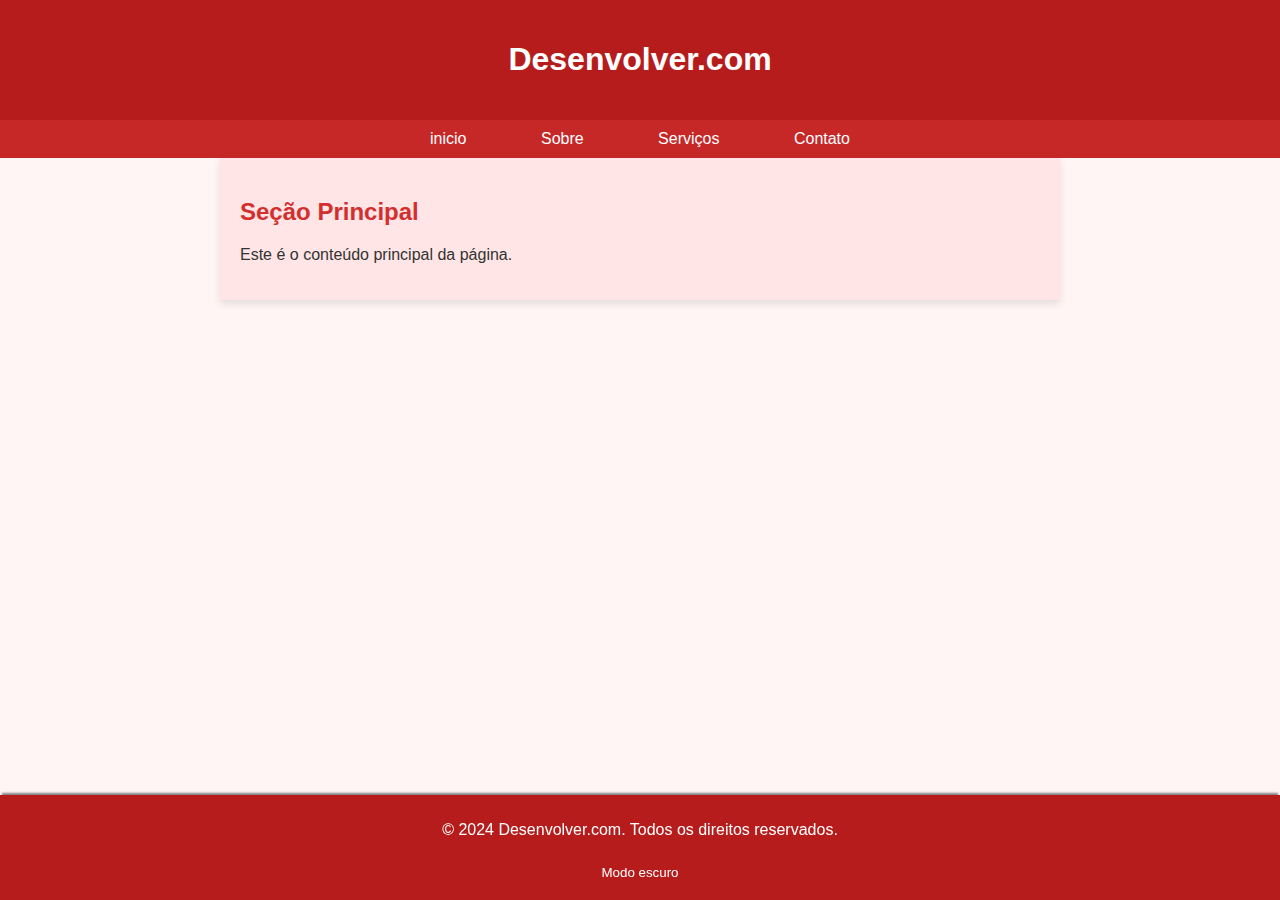
<file: index.html>
<!DOCTYPE html>
<html lang="pt-BR">
<head>
    <meta charset="UTF-8">
    <meta name="viewport" content="width=device-width, initial-scale=1.0">
    <title>Desenvolver.com</title>
    <link rel="stylesheet" href="styles.css">
</head>
<body>
    <header>
        <h1>Desenvolver.com</h1>
    </header>
    <nav>
        <a href="index.html" onclick="showAlert('Início')">inicio</a>
        <a href="sobre.html" onclick="showAlert('Sobre')">Sobre</a>
        <a href="servicos.html" onclick="showAlert('Serviços')">Serviços</a>
        <a href="contato.html" onclick="showAlert('Contato')">Contato</a>
    </nav>
    <main>
        <h2>Seção Principal</h2>
        <p>Este é o conteúdo principal da página.</p>
    </main>
    <footer>
        <p>&copy; 2024 Desenvolver.com. Todos os direitos reservados.</p>
        <button class="toggle-button" onclick="toggleDarkMode()">Modo escuro</button>
    </footer>
    <script src="scripts.js"></script>
</body>
</html>
</file>
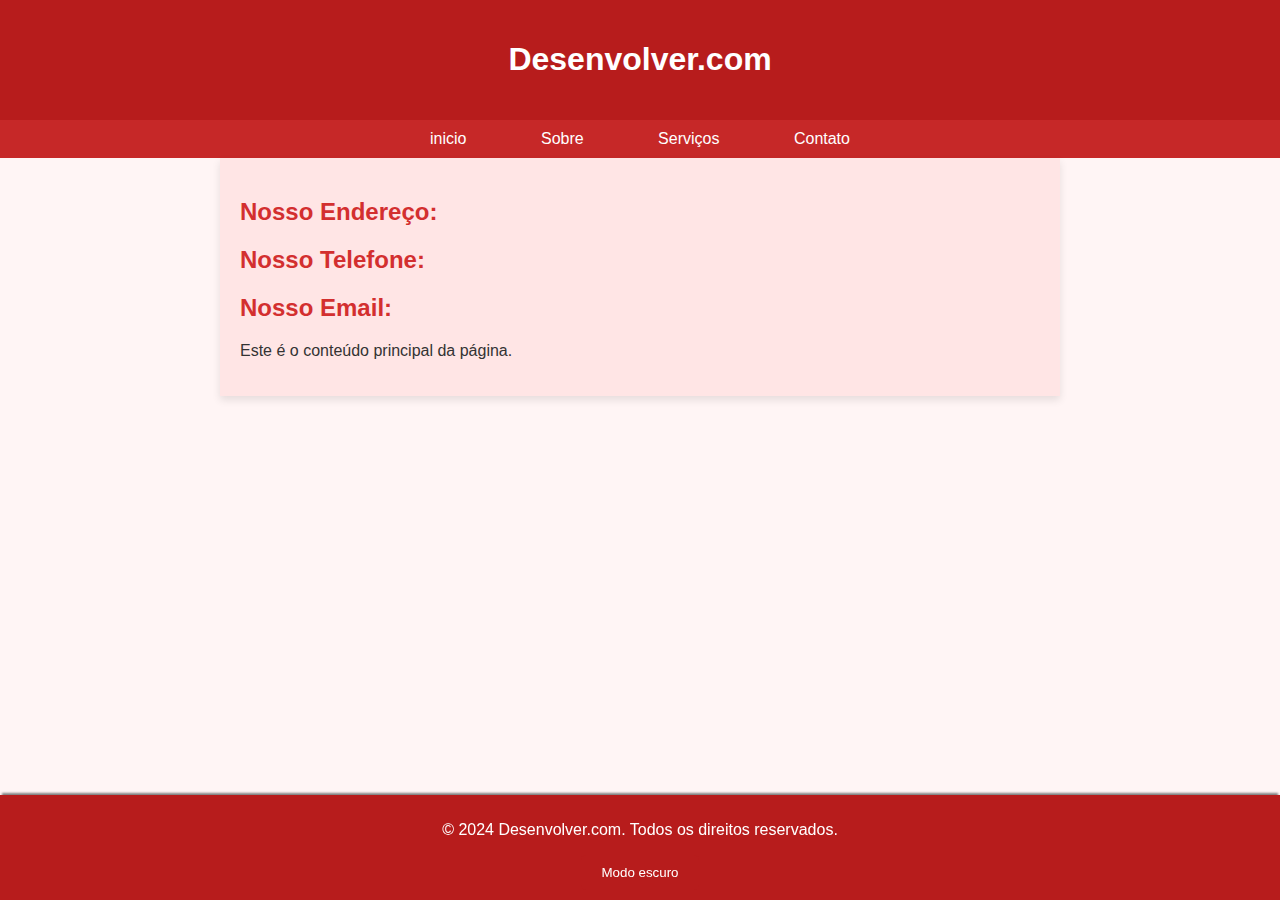
<file: contato.html>
<!DOCTYPE html>
<html lang="pt-BR">
<head>
    <meta charset="UTF-8">
    <meta name="viewport" content="width=device-width, initial-scale=1.0">
    <title>Desenvolver.com</title>
    <link rel="stylesheet" href="styles.css">
</head>
<body>
    <header>
        <h1>Desenvolver.com</h1>
    </header>
    <nav>
        <a href="index.html" onclick="showAlert('Início')">inicio</a>
        <a href="sobre.html" onclick="showAlert('Sobre')">Sobre</a>
        <a href="servicos.html" onclick="showAlert('Serviços')">Serviços</a>
        <a href="contato.html" onclick="showAlert('Contato')">Contato</a>
    </nav>
    <main>
        <h2>Nosso Endereço:</h2>
        <h2>Nosso Telefone:</h2>
        <h2>Nosso Email:</h2>
        <p>Este é o conteúdo principal da página.</p>
    </main>
    <footer>
        <p>&copy; 2024 Desenvolver.com. Todos os direitos reservados.</p>
        <button class="toggle-button" onclick="toggleDarkMode()">Modo escuro</button>
    </footer>
    <script src="scripts.js"></script>
</body>
</html>
</file>
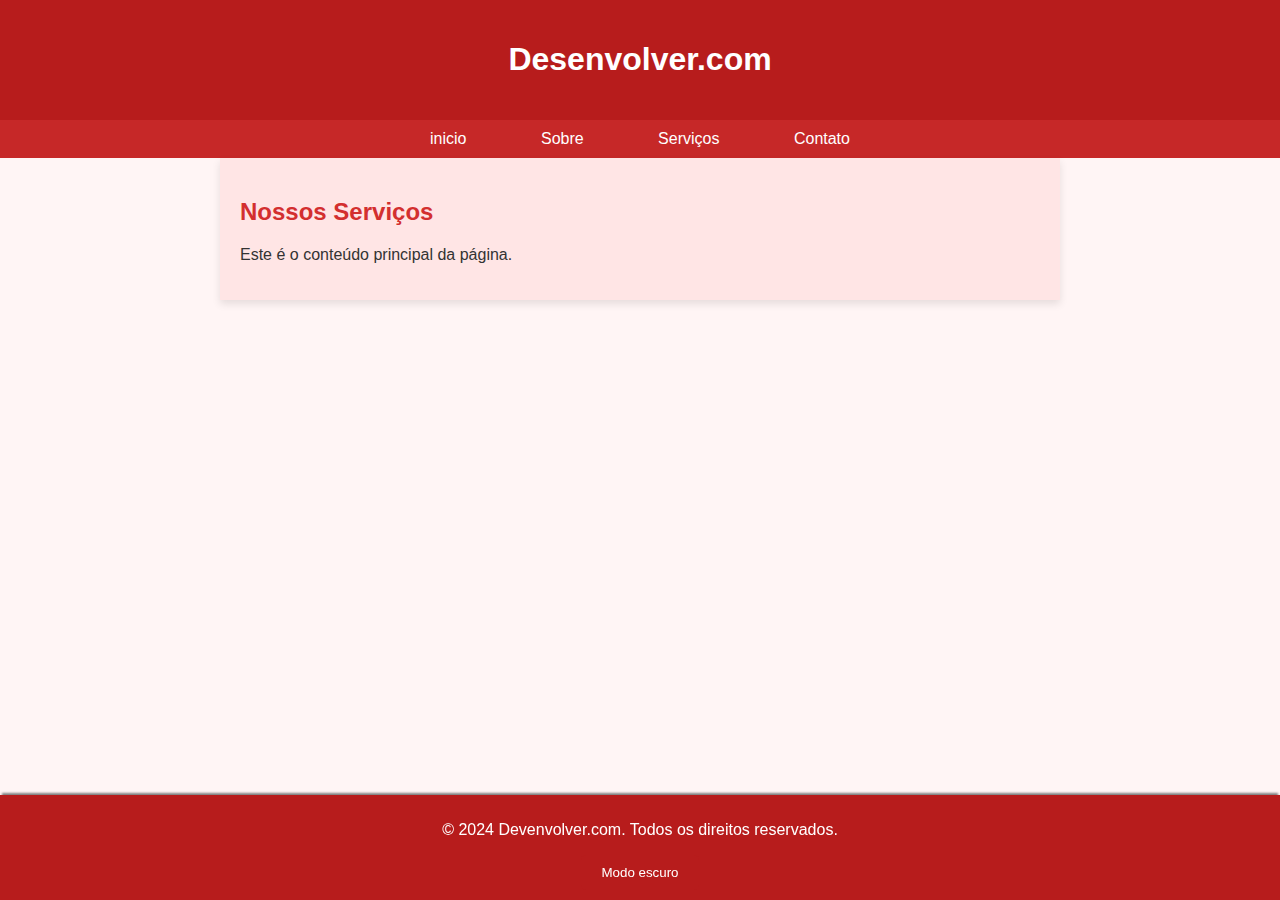
<file: servicos.html>
<!DOCTYPE html>
<html lang="pt-BR">
<head>
    <meta charset="UTF-8">
    <meta name="viewport" content="width=device-width, initial-scale=1.0">
    <title>Desenvolver.com</title>
    <link rel="stylesheet" href="styles.css">
</head>
<body>
    <header>
        <h1>Desenvolver.com</h1>
    </header>
    <nav>
        <a href="index.html" onclick="showAlert('Início')">inicio</a>
        <a href="sobre.html" onclick="showAlert('Sobre')">Sobre</a>
        <a href="servicos.html" onclick="showAlert('Serviços')">Serviços</a>
        <a href="contato.html" onclick="showAlert('Contato')">Contato</a>
    </nav>
    <main>
        <h2>Nossos Serviços</h2>
        <p>Este é o conteúdo principal da página.</p>
    </main>
    <footer>
        <p>&copy; 2024 Devenvolver.com. Todos os direitos reservados.</p>
        <button class="toggle-button" onclick="toggleDarkMode()">Modo escuro</button>
    </footer>
    <script src="scripts.js"></script>
</body>
</html>
</file>
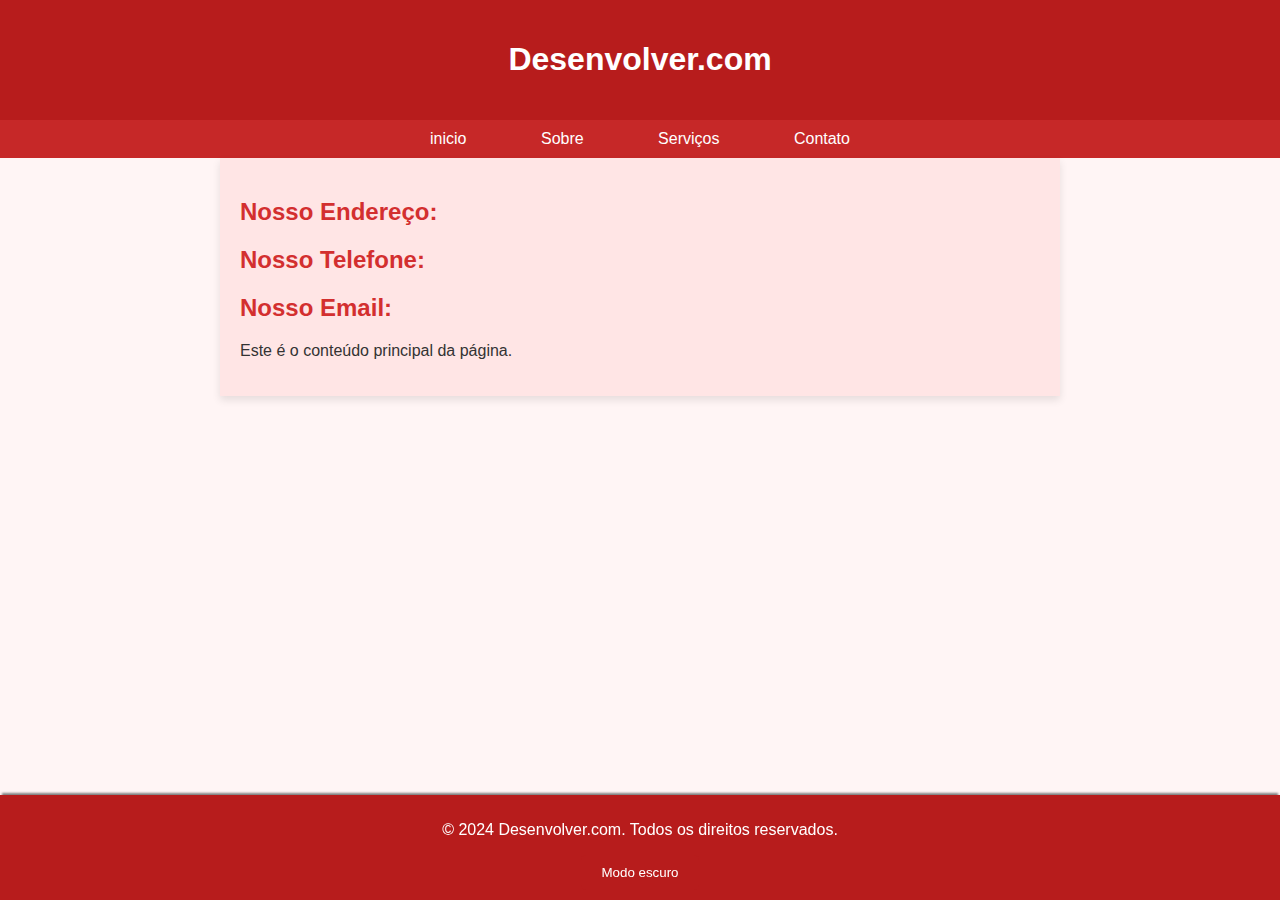
<file: sobre.html>
<!DOCTYPE html>
<html lang="pt-BR">
<head>
    <meta charset="UTF-8">
    <meta name="viewport" content="width=device-width, initial-scale=1.0">
    <title>Desenvolver.com</title>
    <link rel="stylesheet" href="styles.css">
</head>
<body>
    <header>
        <h1>Desenvolver.com</h1>
    </header>
    <nav>
        <a href="index.html" onclick="showAlert('Início')">inicio</a>
        <a href="sobre.html" onclick="showAlert('Sobre')">Sobre</a>
        <a href="servicos.html" onclick="showAlert('Serviços')">Serviços</a>
        <a href="contato.html" onclick="showAlert('Contato')">Contato</a>
    </nav>
    <main>
        <h2>Nosso Endereço:</h2>
        <h2>Nosso Telefone:</h2>
        <h2>Nosso Email:</h2>
        <p>Este é o conteúdo principal da página.</p>
    </main>
    <footer>
        <p>&copy; 2024 Desenvolver.com. Todos os direitos reservados.</p>
        <button class="toggle-button" onclick="toggleDarkMode()"> Modo escuro</button>
    </footer>
    <script src="scripts.js"></script>
</body>
</html>
</file>
<file: styles.css>
body {
    font-family: 'Arial', sans-serif;
    margin: 0;
    padding: 0;
    background-color: #fff5f5; /* Tons de vermelho claro */
    color: #333;
    transition: background-color 0.3s, color 0.3s;
}
body.dark-mode {
    background-color: #330000; /* Tons de vermelho escuro */
    color: #f4f4f4;
}
header {
    background-color: #b71c1c; /* Vermelho */
    color: white;
    padding: 20px 0;
    text-align: center;
    box-shadow: 0 4px 2px -2px gray;
}
header.dark-mode {
    background-color: #7f0000; /* Vermelho escuro */
}
nav {
    background-color: #c62828; /* Vermelho */
    padding: 10px;
    text-align: center;
}
nav a {
    color: white;
    margin: 0 15px;
    text-decoration: none;
    padding: 10px 20px;
    border-radius: 5px;
    transition: background-color 0.3s;
}
nav a:hover {
    background-color: #8e0000; /* Vermelho escuro */
}
main {
    padding: 20px;
    max-width: 800px;
    margin: auto;
    background-color: #ffe5e5; /* Vermelho claro */
    box-shadow: 0 4px 8px rgba(0, 0, 0, 0.1);
    transition: background-color 0.3s, box-shadow 0.3s;
}
main.dark-mode {
    background-color: #660000; /* Vermelho escuro */
    box-shadow: 0 4px 8px rgba(255, 255, 255, 0.1);
}
h2 {
    color: #d32f2f; /* Vermelho */
}
h2.dark-mode {
    color: #ffcccc; /* Vermelho claro */
}
footer {
    background-color: #b71c1c; /* Vermelho */
    color: white;
    text-align: center;
    padding: 10px 0;
    position: fixed;
    width: 100%;
    bottom: 0;
    box-shadow: 0 -4px 2px -2px gray;
    transition: background-color 0.3s;
}
footer.dark-mode {
    background-color: #7f0000; /* Vermelho escuro */
}
.toggle-button {
    background-color: #b71c1c; /* Vermelho */
    color: white;
    border: none;
    padding: 10px 20px;
    cursor: pointer;
    border-radius: 5px;
    transition: background-color 0.3s;
}
.toggle-button:hover {
    background-color: #8e0000; /* Vermelho escuro */
}
</file>
